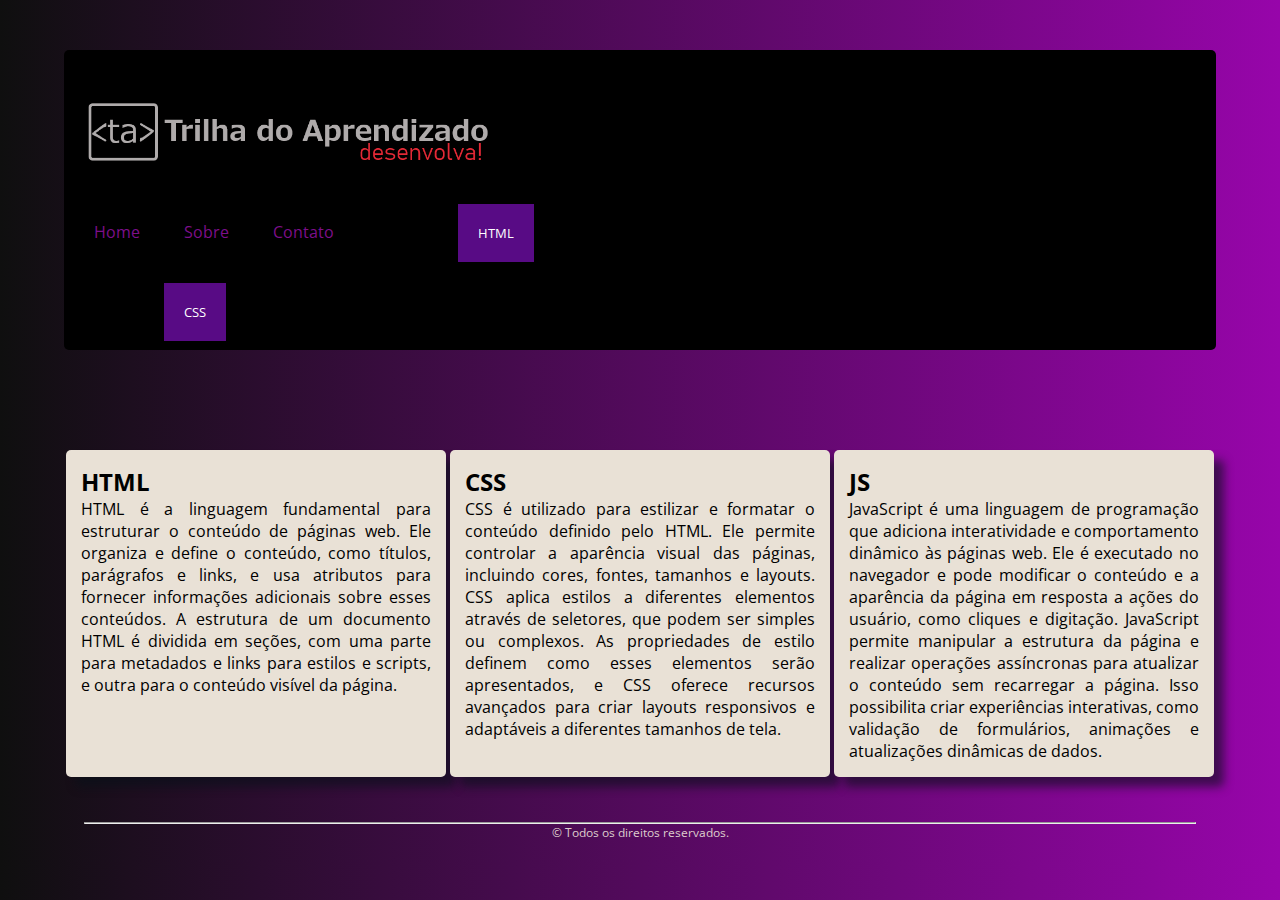
<file: 02Trim_14site/index.html>
<!DOCTYPE html>
<html lang="en">
<head>
    <meta charset="UTF-8">
    <meta name="viewport" content="width=device-width, initial-scale=1.0">
    <title>Trilha do aprendizado</title>
    <link rel="stylesheet" href="css/estilo01.css">
    <link rel="shortcut icon" href="img/world-wide-web.png" />
</head>
<body>
    <div class="teclado">

    </div>
    <header><!--Tag semantica que define o cabeçalho-->
        <div id="logo"> <!--Logotipo do site-->
            <picture>
                <img src="img/logo.png" alt="">
            </picture>
        </div>      
    <nav id="menu-h">
        <ul>
            <li>
                <a href="index.html">Home</a>
            </li>
            <li><a href="sobre.html">Sobre</a></li>
            <li><a href="contato.html">Contato</a></li>
            <div class="dropdown">
                <button class="mainmenubtn">HTML</button>
                <div class="dropdown-child">
                  <a href="../01Trim_01html/ex02.html">HTML</a>
                  <a href="../01Trim_02TagsTexto/Ex01.html">VSCODE</a>
                  <a href="../01Trim_02TagsTexto/Ex00.html">Texto</a>
                  <a href="../01Trim_04Tags_formatacao-20240314T162612Z-001/01Trim_04Tags_formatacao/Ex01.html">Formatação</a>
                  <a href="../01Trim_05Tags_Imagem/RDE04/Ex01.html">Imagem</a>
                  <a href="../01Trim_06Exercicios/Ex00.html">Listas</a>
                  <a href="../01Trim_07Hyperlinks/Ex00.html">Hiperlinks</a>
                </div>
              </div>
        </ul>
        <div class="dropdown">
        <button class="mainmenubtn">CSS</button>
        <div class="dropdown-child">
            <a href="../02Trim_09Multimidias/midias/index.html">Multimídias</a>
            <a href="../02Trim_11CSS/AulaCSS.html">CSS</a>     
            <a href="../02Trim_11CSS/AulaCSS_externo.html">Externo</a>
            <a href="../02Trim_11CSS/AulaCSS_incorporar.html">Incorporar</a>
            <a href="../02Trim_11CSS/AulaCSS_inline.html">Inline</a>
            <a href="../02Trim_11CSS/CSS_BoxModel.html">BoxModel</a>
            <a href="../02Trim_13Seletores/02Trim_Seletores.html">Seletores</a>
            <a href="../02Trim_14Layout/index.html">Layout</a>
        </div>
        </div>
        </ul>
        

        
    </nav>
    </header>
    <main><!--Tag semantica que indica o conteúdo principal-->
        <div class="principal"><!--Bloco principal-->
            <div class="conteudo"><!--Bloco lateral-->
                <h2>HTML</h2>
                <p>HTML é a linguagem fundamental para estruturar o conteúdo de páginas web. Ele organiza e define o conteúdo, como títulos, parágrafos e links, e usa atributos para fornecer informações adicionais sobre esses conteúdos. A estrutura de um documento HTML é dividida em seções, com uma parte para metadados e links para estilos e scripts, e outra para o conteúdo visível da página.</p>
            </div>
            <div class="conteudo"><!--Bloco central-->
                <h2>CSS</h2>
                <p>CSS é utilizado para estilizar e formatar o conteúdo definido pelo HTML. Ele permite controlar a aparência visual das páginas, incluindo cores, fontes, tamanhos e layouts. CSS aplica estilos a diferentes elementos através de seletores, que podem ser simples ou complexos. As propriedades de estilo definem como esses elementos serão apresentados, e CSS oferece recursos avançados para criar layouts responsivos e adaptáveis a diferentes tamanhos de tela.
                </p>
            </div>
            <div class="conteudo lateral"><!--Bloco lateral-->
                <h2>JS</h2>
                <p>JavaScript é uma linguagem de programação que adiciona interatividade e comportamento dinâmico às páginas web. Ele é executado no navegador e pode modificar o conteúdo e a aparência da página em resposta a ações do usuário, como cliques e digitação. JavaScript permite manipular a estrutura da página e realizar operações assíncronas para atualizar o conteúdo sem recarregar a página. Isso possibilita criar experiências interativas, como validação de formulários, animações e atualizações dinâmicas de dados.
                </p>
            </div>
        </div>
    </main><!--Tag semantica de rodapé-->
    <footer>
        <div class="rodape"><!--Bloco rodspé-->
            <p>
                <hr> © Todos os direitos reservados.
            </p>
        </div>
    </footer>      
                                                                                                                                                                                                                                                                                                                                                                                                                                                               
</body>
</html>
</file>
<file: 02Trim_14site/css/estilo01.css>
@import url('https://fonts.googleapis.com/css2?family=Open+Sans&display=swap');


/* define a caixa de borda e fonte padrão */
* {
    margin: 0;
    padding: 0;
    box-sizing: border-box;
    font-family: 'Open Sans', sans-serif;
}

/*  cabeçalho do menu */
#menu-h {
    background-color: rgb(0, 0, 0); /* Define a cor de fundo do cabeçalho do menu */
}

#menu-h ul {
    max-width: 800px; /* Define a largura máxima*/
    list-style: none; 
    padding: 10px; 
    margin: 0; /* Remove a margem */
}

#menu-h ul li {
    display: inline-block; /* Exibe os itens em linha*/
}

#menu-h ul li a {
    color: #7d0f8b; /* Define a cor do texto*/
    padding: 20px;
    display: inline-block; 
    text-decoration: none;
}                       

#menu-h ul li a:hover {
    background-color: rgb(14, 86, 146); /* Altera a cor de fundo quando o mouse passa sobre o link */
}

#menu-h ul li:last-child a {
    float: right;
    background-color: rgb(24, 139, 233);
}

/*  botão de menu principal */
.mainmenubtn {
    background-color: rgb(88, 11, 133); /* Define a cor de fundo do botão */
    color: white; /* Define a cor do texto do botão */
    border: none; 
    cursor: pointer;
    padding: 20px; 
    margin-top: 10px; 
    margin-left: 100px; /* Adiciona margem esquerda do botão */
}

.mainmenubtn:hover {
    background-color: rgb(50, 18, 110); /* Altera a cor de fundo quando o mouse passa no botão */
}

/*  dropdown menu */
.dropdown {
    position: relative; 
    display: inline-block; 
}

.dropdown:hover .dropdown-child {
    display: block; 
}

.dropdown-child {
    display: none; 
    background-color: rgb(92, 31, 190); /* Define a cor de fundo  */
    min-width: 200px; 
    position: absolute; 
}

.dropdown-child a {
    color: rgb(243, 241, 241); /* Define a cor do texto  */
    padding: 20px; 
    text-decoration: none; 
    display: block; /*  link no dropdown ocupe uma linha inteira */
}

/* corpo da página */
body {
    font-family: Arial, Helvetica, sans-serif; /*  fonte do corpo da página */
    background-image: linear-gradient(to right, rgb(15, 15, 15), #9705aa); /*  fundo */
    width: 90%; /* largura da página */
    margin: 0 auto; /* Centraliza o conteúdo */
}

/* cabeçalho */
header {
    font-family: Arial, Helvetica, sans-serif; /*  fonte */
    background-color: rgb(0, 0, 0); /*  cor de fundo  */
    margin-top: 50px; /* margem superior  */
    height: 300px; /*  altura  */
    border-radius: 5px; /*  bordas arredondadas ao cabeçalho */
}

/*  logo */
#logo img {
    width: 45%; /* Define a largura da imagem  */
    padding-top: 50px;
}

/*  navegação */
.navegacao {
    overflow: hidden; 
}

.navegacao a {
    color: #737577; /* Define a cor do texto  */
    float: right; /* Alinha à direita */
    display: block; 
    text-decoration: none; /* Remove o sublinhado dos links */
    padding: 10px;
    text-align: right; /* Alinha à direita */
}

.navegacao a:hover {
    color: #8d0ba7; /* Altera a cor do texto */
    background-color: rgb(228, 228, 217); 
}

/*  conteúdo principal */
.principal {
    display: flex; /* layout flexível */
    flex-direction: row; 
}

.conteudo{
    float: left;
    margin: 15px 2px 25px 2px;
    background-color: rgb(233, 225, 214);
    padding: 15px;
    width: 200%;
    margin-top: 100px;
    text-align: justify;
    border-radius: 5px;
    box-shadow: 10px 10px 10px #08101a98;
}
.rodape{
    color: rgb(221, 204, 204);
    font-size: 12px;
    text-align: center;
    padding: 20px;
}
</file>
